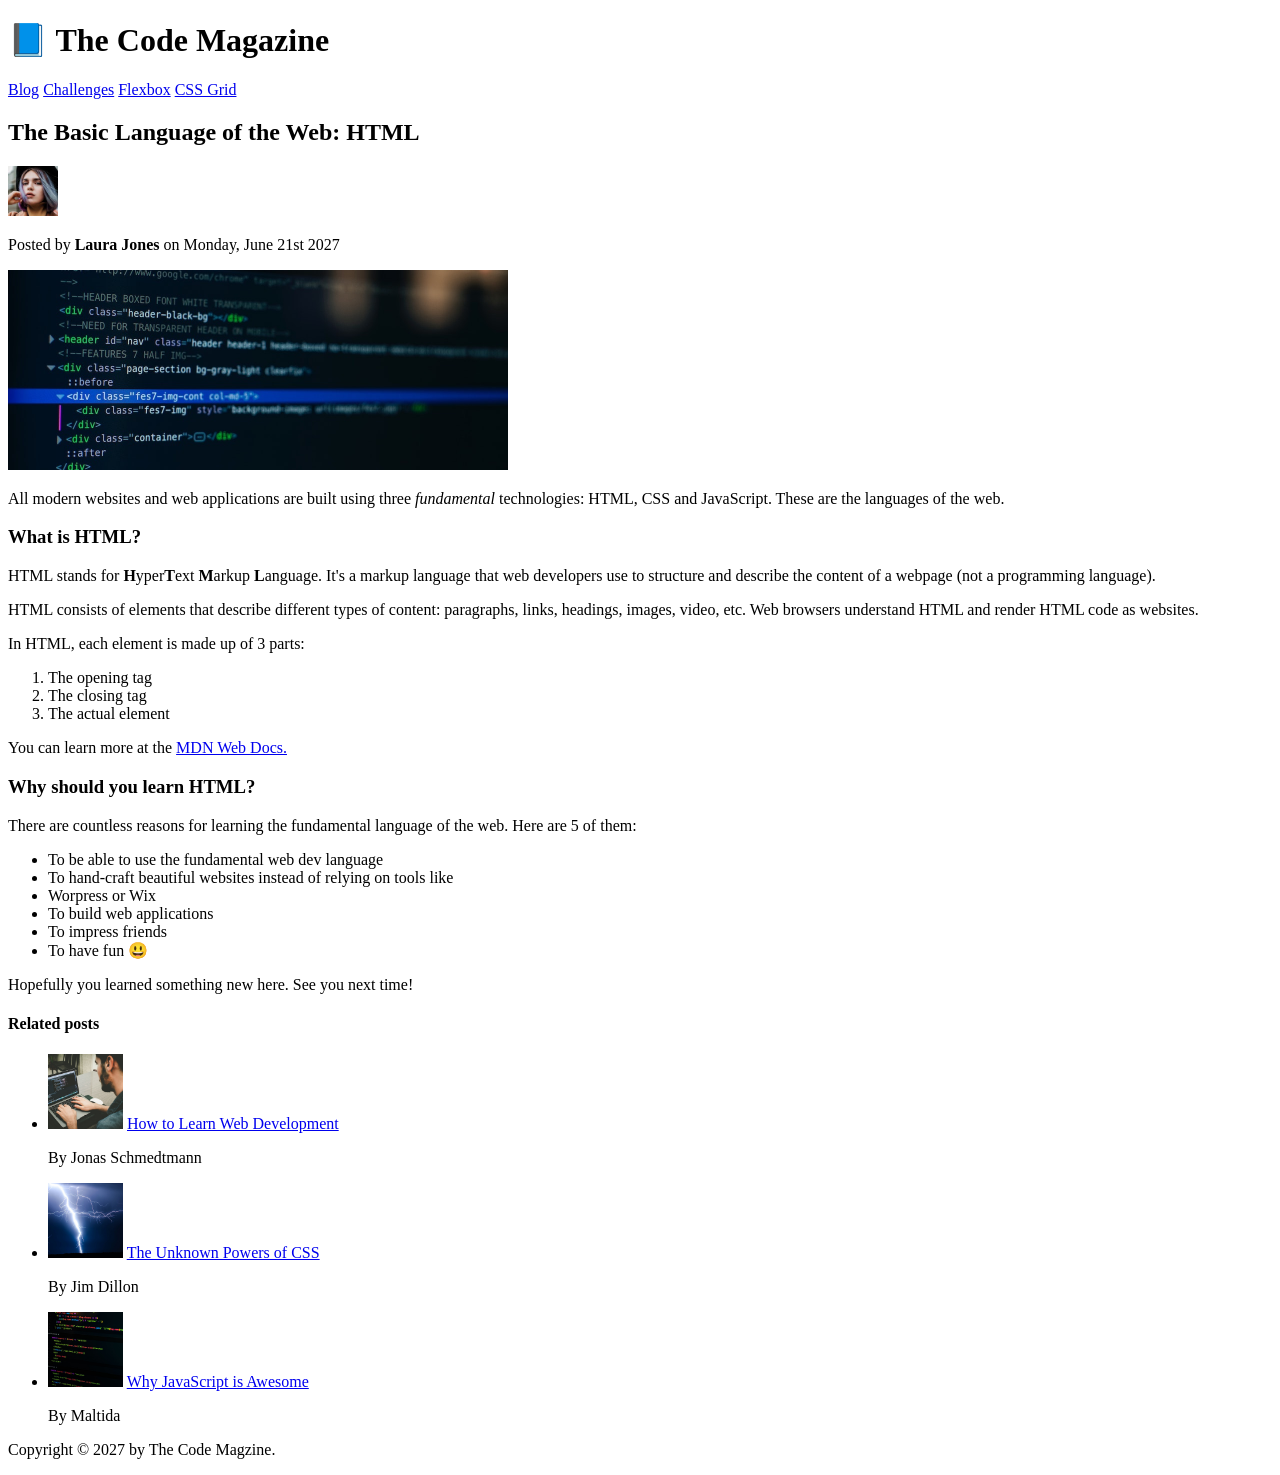
<file: starter/02-HTML-Fundamentals/index.html>
<!DOCTYPE html>

<html lang="en">
    <head>
        <meta charset="UTF-8" />
        <title>📘 The Code Magazine</title>
        
    </head>

    <body>
        <header>
            <h1>
                📘 The Code Magazine
            </h1>
            <nav>
                <a href="blog.html">Blog</a>
                <a href="#">Challenges</a> 
                <a href="#">Flexbox</a>
                <a href="#">CSS Grid</a>
            </nav>
        </header>
        
        <article>
            <header>
                <h2>
                    The Basic Language of the Web: HTML
                </h2>
                <img src="img/laura-jones.jpg"
                    alt="author image"
                    height="50px"
                    width="50px"
                />
                <p>
                    Posted by 
                    <strong>
                        Laura Jones 
                    </strong>
                    on Monday, June 21st 2027
                </p>
                <img src="img/post-img.jpg" 
                    alt="image showing code"
                    width="500px"
                    height="200px"
                />
            </header>
            
            <p>All modern websites and web applications are built using three <em>fundamental</em> technologies: HTML, CSS and JavaScript. These are the languages of the web.</p>

            <h3>What is HTML?</h3>
            <p>HTML stands for <strong>H</strong>yper<strong>T</strong>ext <strong>M</strong>arkup <strong>L</strong>anguage. It's a markup language that web developers use to structure and describe the content of a webpage (not a programming language).
            </p>
            <p>
            HTML consists of elements that describe different types of content: paragraphs, links, headings, images, video, etc. Web browsers understand HTML and render HTML code as websites.
            </p>
            <p>In HTML, each element is made up of 3 parts:</p>

            <ol>
                <li>The opening tag</li>
                <li>The closing tag</li>
                <li>The actual element</li>
            </ol>

            <p>You can learn more at the   
                <a 
                href="https://developer.mozilla.org/en-US/"
                target="_blank">
                    MDN Web Docs.
                </a>
            </p>

            <h3>Why should you learn HTML?</h3>

            <p>There are countless reasons for learning the fundamental language of the web. Here are 5 of them:
            </p>

            <ul>
                <li>To be able to use the fundamental web dev language</li>
                <li>To hand-craft beautiful websites instead of relying on tools like</li>
                <li>Worpress or Wix</li>
                <li>To build web applications</li>
                <li>To impress friends</li>
                <li>To have fun 😃</li>
            </ul>

            <p>Hopefully you learned something new here. See you next time!</p>
        
        </article>

        <aside>
            <h4>Related posts</h4>

            <ul>
                <li>
                    <img src="img/related-1.jpg" alt="reandom"
                    height="75px"
                    width="75px">
                    <a href="#">How to Learn Web Development</a>
                    <p>By Jonas Schmedtmann</p>
                </li>
                <li>
                    <img src="img/related-2.jpg" alt="random"
                    height="75px"
                    width="75px">
                    <a href="#">The Unknown Powers of CSS</a>
                    <p>By Jim Dillon</p>
                </li>
                <li>
                    <img src="img/related-3.jpg" alt="reandom"
                    height="75px"
                    width="75px">
                    <a href="#">Why JavaScript is Awesome</a>
                    <p>By Maltida</p>
                </li>
            </ul>
        </aside>

        <footer>
            <p>
                Copyright &copy; 2027 by The Code Magzine.
            </p>
        </footer>
    </body>
</html>
</file>
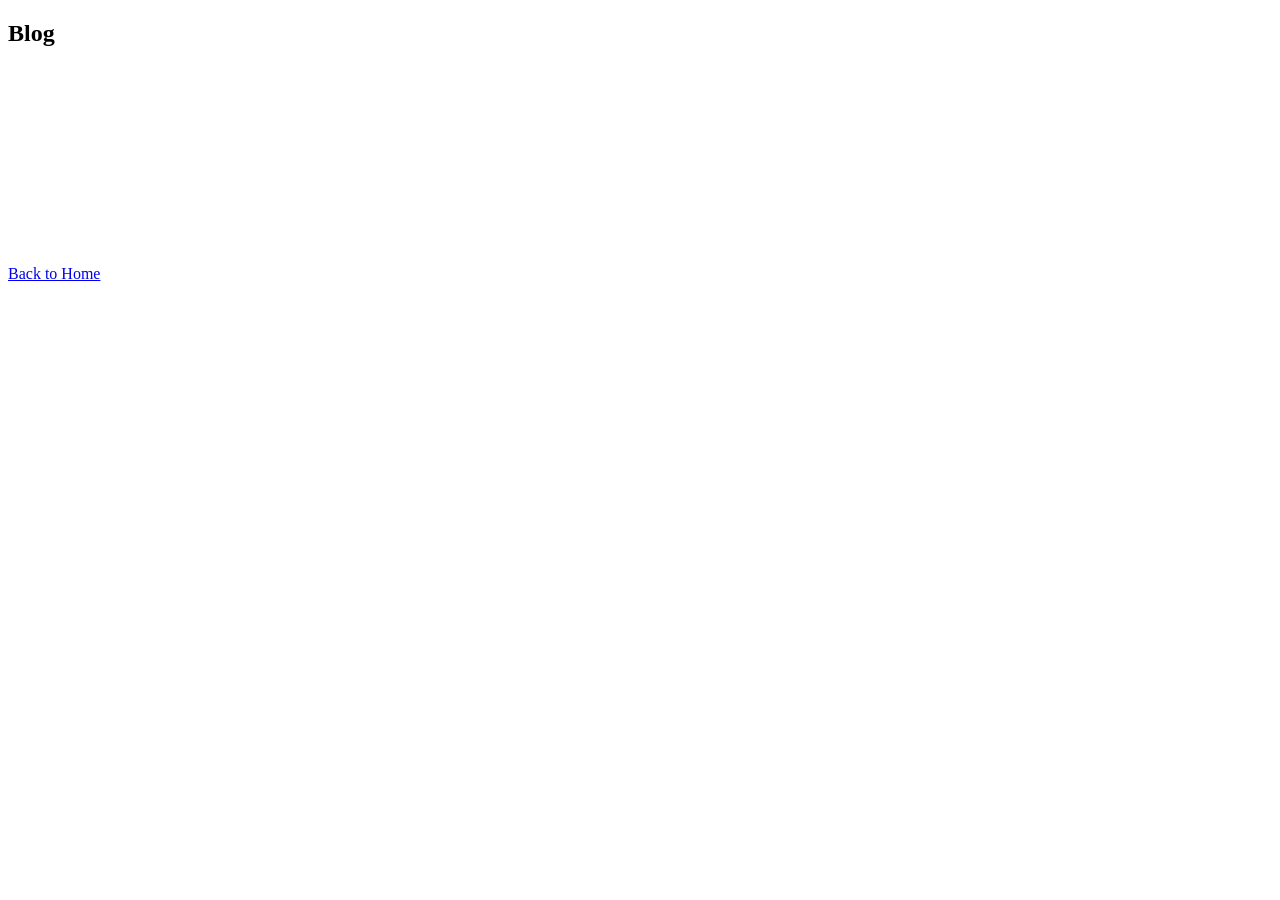
<file: starter/02-HTML-Fundamentals/blog.html>
<!DOCTYPE html>
<html lang="en">
<head>
    <meta charset="UTF-8">
    <meta name="viewport" content="width=device-width, initial-scale=1.0">
    <title>Blog</title>
</head>
<body>
    <h2>Blog</h2>
    <br>
    <br>
    <br>
    <br>
    <br>
    <br>
    <br>
    <br>
    <br>
    <br>
    <br>
    <a href="index.html" target="_blank"">Back to Home</a>
</body>
</html>
</file>
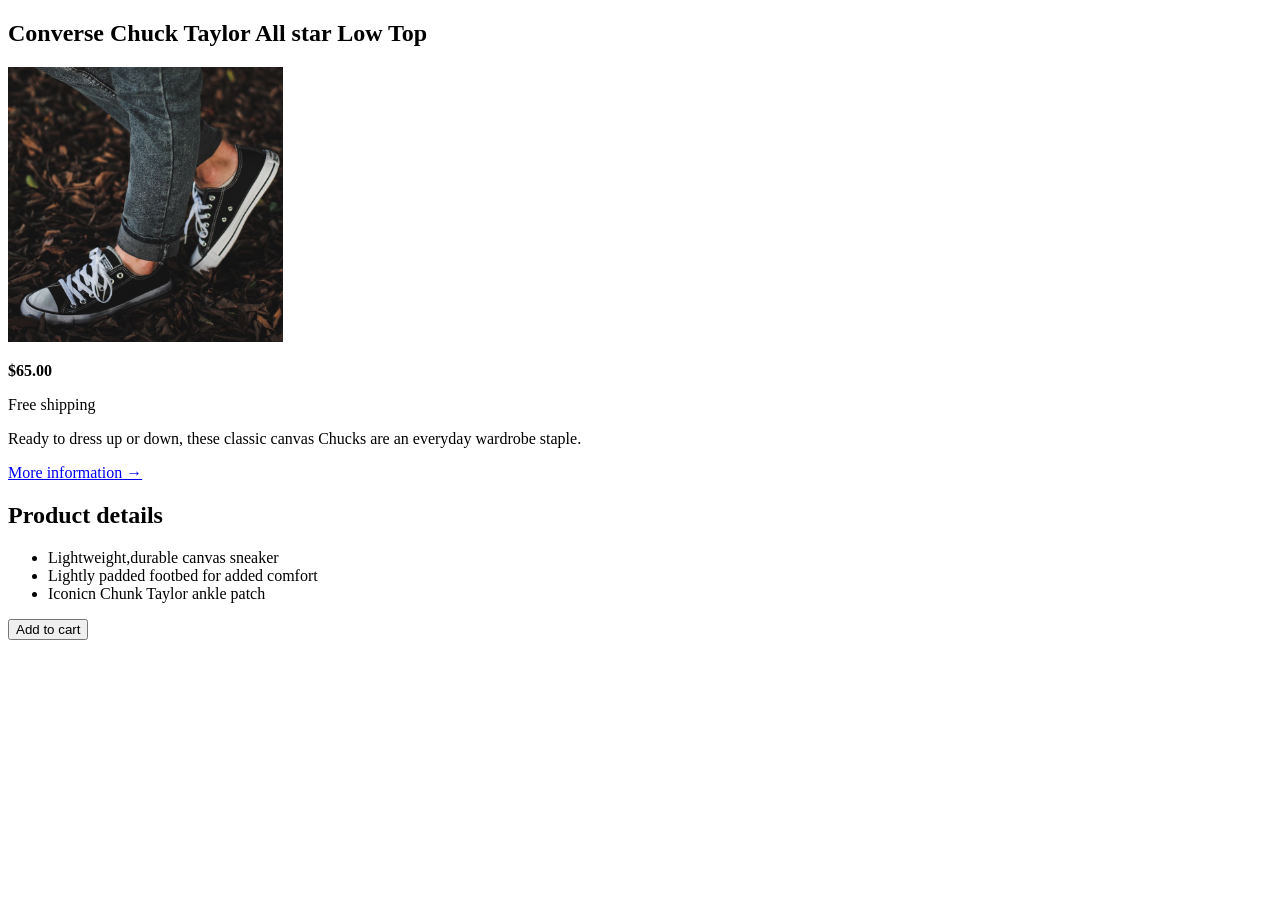
<file: starter/02-HTML-Fundamentals/chanllenge2.html>
<!DOCTYPE html>
<html lang="en">
<head>
    <meta charset="UTF-8">
    <meta name="viewport" content="width=device-width, initial-scale=1.0">
    <title>challenge 2</title>
</head>
<body>

    <article>
        <h2>Converse Chuck Taylor All star Low Top</h2>
        <img src="img/challenges.jpg" 
        alt="shoe image"
        height="275px"
        width="275px">

        <p><strong>&dollar;65.00</strong></p>
        <p>Free shipping</p>
        <p>Ready to dress up or down, these classic canvas Chucks are an everyday wardrobe staple.</p>
        <a href="#">More information &rarr; </a>
        <br>
        <h2>Product details</h2>

        <ul>
            <li>Lightweight,durable canvas sneaker</li>
            <li>Lightly padded footbed for added comfort</li>
            <li>Iconicn Chunk Taylor ankle patch</li>
        </ul>

        <button>Add to cart</button>


    </article>
    
</body>
</html>
</file>
